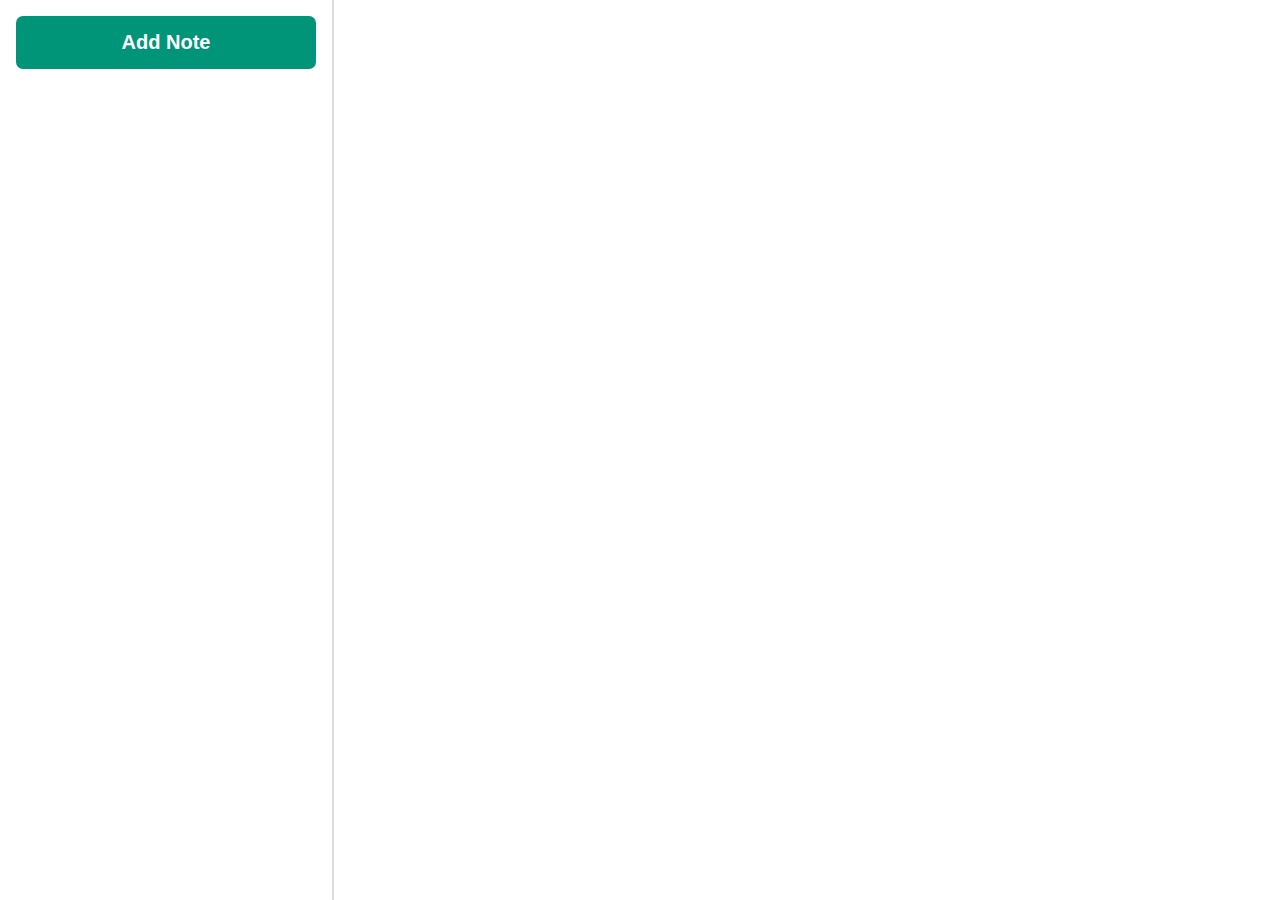
<file: secondpage/note/index.html>
<!DOCTYPE html>
<html lang="en">
<head>
    <meta charset="UTF-8">
    <meta http-equiv="X-UA-Compatible" content="IE=edge">
    <meta name="viewport" content="width=device-width, initial-scale=1.0">
    <title>Notes App</title>
    <link rel="stylesheet" href="main.css">
</head>
<body>
    <div class="notes" id="app">
        <!-- <div class="notes__sidebar">
            <button class="notes__add" type="button">Add Note</button>
            <div class="notes__list">
                <div class="notes__list-item notes__list-item--selected">
                    <div class="notes__small-title">Lecture Notes</div>
                    <div class="notes__small-body">I learnt nothing today.</div>
                    <div class="notes__small-updated">Thursday 3:30pm</div>
                </div>
            </div>
        </div>
        <div class="notes__preview">
            <input class="notes__title" type="text" placeholder="Enter a title...">
            <textarea class="notes__body">I am the notes body...</textarea>
        </div> -->
    </div>
    <script src="./js/main.js" type="module"></script>
</body>
</html>
</file>
<file: secondpage/note/main.css>
html,
body {
    height: 100%;
    margin: 0;
}

.notes {
    display: flex;
    height: 100%;
}

.notes * {
    font-family: sans-serif;
}

.notes__sidebar {
    border-right: 2px solid #dddddd;
    flex-shrink: 0;
    overflow-y: auto;
    padding: 1em;
    width: 300px;
}

.notes__add {
    background: #009578;
    border: none;
    border-radius: 7px;
    color: #ffffff;
    cursor: pointer;
    font-size: 1.25em;
    font-weight: bold;
    margin-bottom: 1em;
    padding: 0.75em 0;
    width: 100%;
}

.notes__add:hover {
    background: #00af8c;
}

.notes__list-item {
    cursor: pointer;
}

.notes__list-item--selected {
    background: #eeeeee;
    border-radius: 7px;
    font-weight: bold;
}

.notes__small-title,
.notes__small-updated {
    padding: 10px;
}

.notes__small-title {
    font-size: 1.2em;
}

.notes__small-body {
    padding: 0 10px;
}

.notes__small-updated {
    color: #aaaaaa;
    font-style: italic;
    text-align: right;
}

.notes__preview {
    display: flex;
    flex-direction: column;
    padding: 2em 3em;
    flex-grow: 1;
}

.notes__title,
.notes__body {
    border: none;
    outline: none;
    width: 100%;
}

.notes__title {
    font-size: 3em;
    font-weight: bold;
}

.notes__body {
    flex-grow: 1;
    font-size: 1.2em;
    line-height: 1.5;
    margin-top: 2em;
    resize: none;
}
</file>
